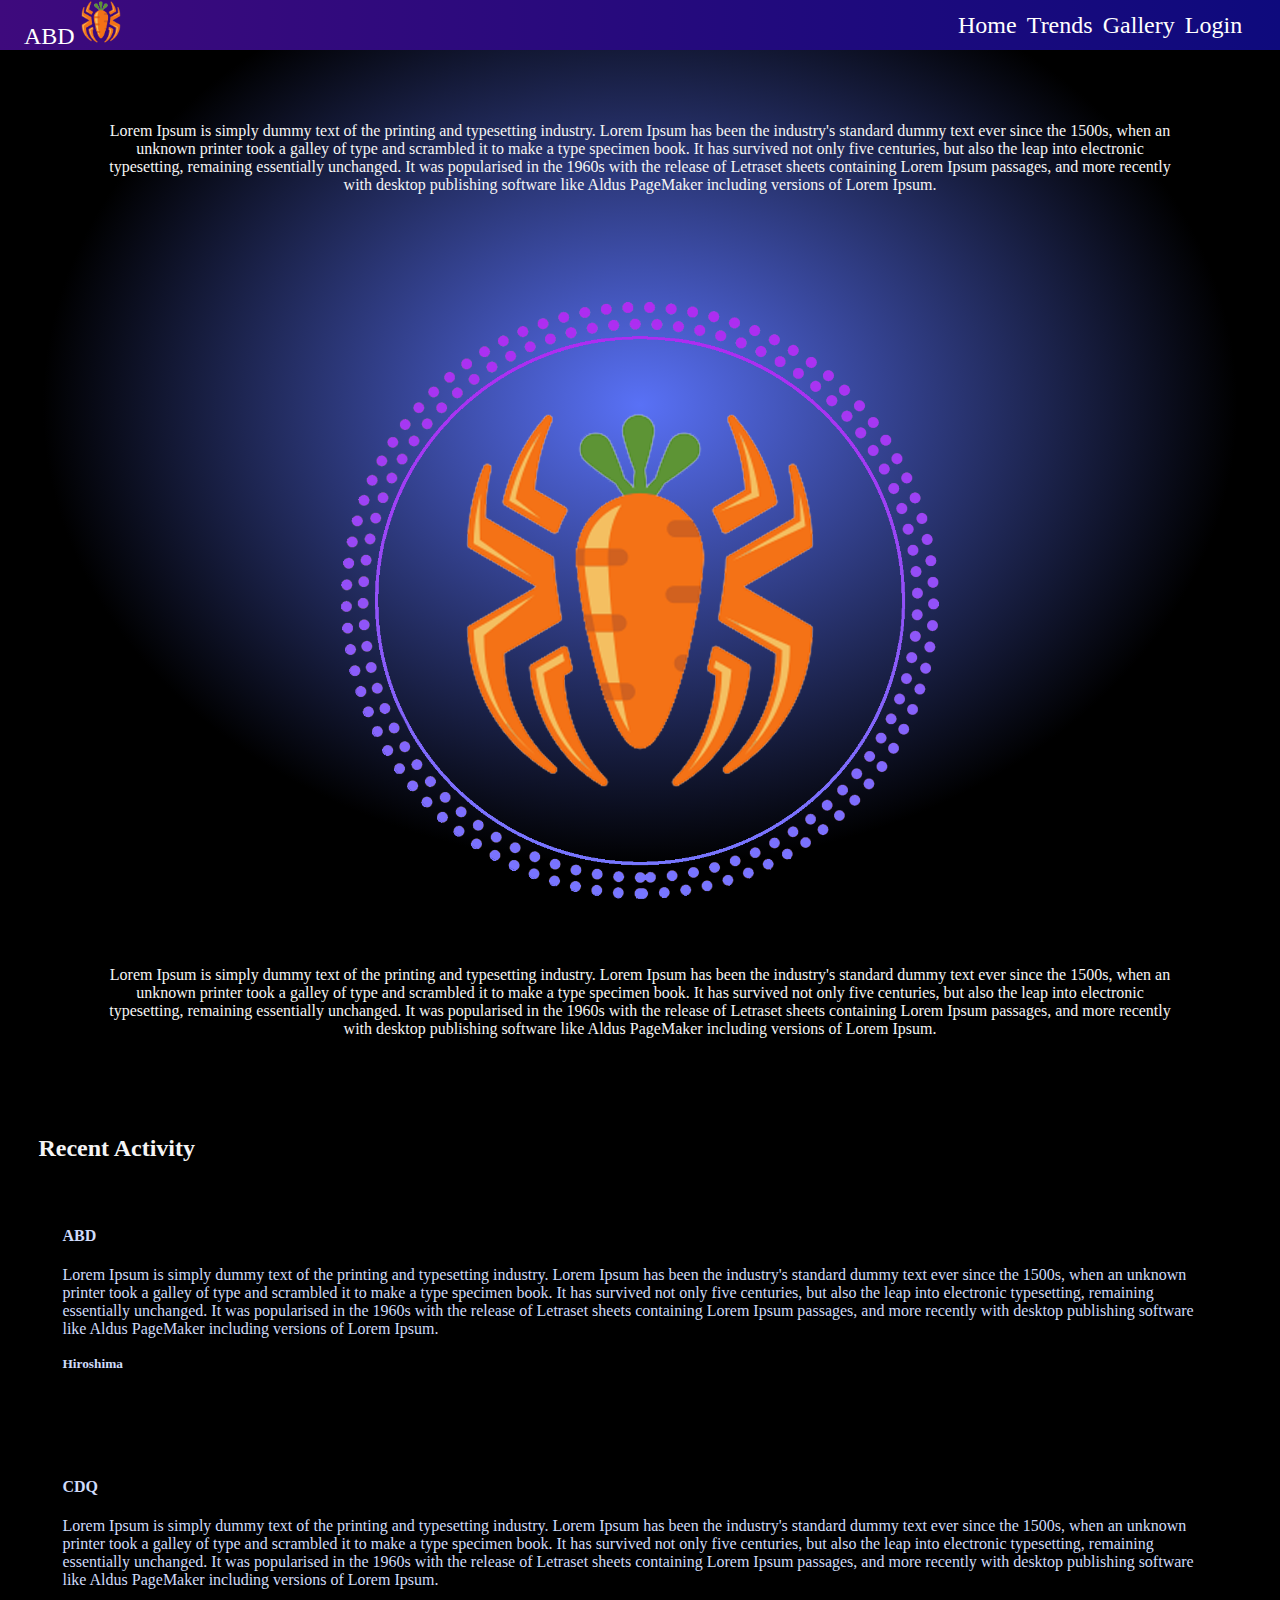
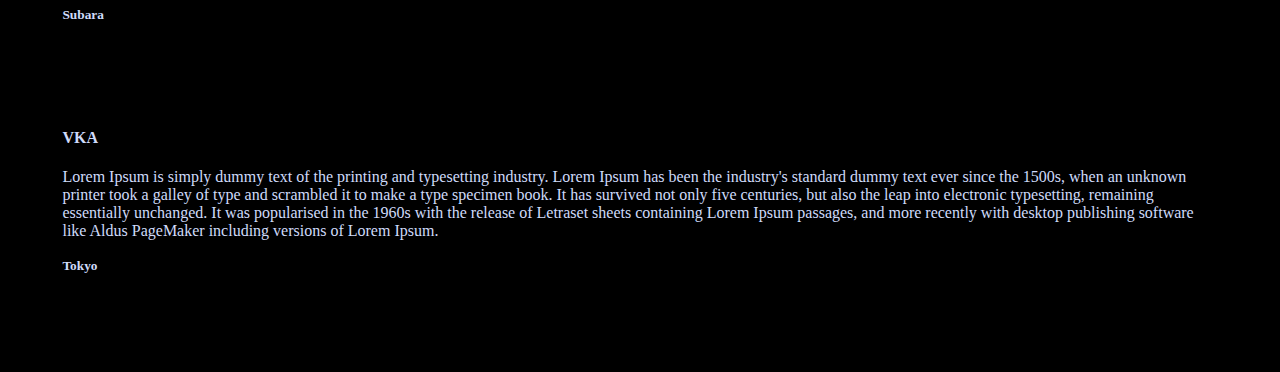
<file: index.html>
<!DOCTYPE html>
<html>
<head>
	<meta charset="utf-8">
	<meta name="viewport" content="width=device-width, initial-scale=1">
	<title>ABD</title>
</head>

<link href="https://cdn.jsdelivr.net/npm/bootstrap@5.3.0-alpha1/dist/css/bootstrap.min.css" rel="stylesheet" integrity="sha384-GLhlTQ8iRABdZLl6O3oVMWSktQOp6b7In1Zl3/Jr59b6EGGoI1aFkw7cmDA6j6gD" crossorigin="anonymous">

<script src="https://cdn.jsdelivr.net/npm/bootstrap@5.3.0/dist/js/bootstrap.bundle.min.js" integrity="sha384-geWF76RCwLtnZ8qwWowPQNguL3RmwHVBC9FhGdlKrxdiJJigb/j/68SIy3Te4Bkz" crossorigin="anonymous"></script>

<link rel="stylesheet" href="static/nav.css">
<link rel="stylesheet" href="static/crd.css">

<script src="static/navbar.js"></script>

<style>
	.c{
		padding: 4rem;
	}
	body{
		margin: auto;
		width: auto;
		overflow-x: hidden;
		color: whitesmoke;
		background-color: black;
		background-image: radial-gradient(farthest-corner at 50% 45% ,rgba(89,113,246,1) 0%, rgba(0,0,0,1) 66%) ;
		background-repeat: no-repeat;

	}
	main{
		margin: auto;
		padding: 3%;
		padding-top: 1%;
	}
	.content{
		padding: 3.%;
	}
	.col{
		padding: 2%;
	}
	.sum{
		padding: 3%;
	}
	.im1{
		padding-top: 6%;
	}
</style>
<body>
	<main>
		<div class="content row row-cols-1 row-cols-md-3 g-4 sum">
			<div class="col" align="center">
				Lorem Ipsum is simply dummy text of the printing and typesetting industry. Lorem Ipsum has been the industry's standard dummy text ever since the 1500s, when an unknown printer took a galley of type and scrambled it to make a type specimen book. It has survived not only five centuries, but also the leap into electronic typesetting, remaining essentially unchanged. It was popularised in the 1960s with the release of Letraset sheets containing Lorem Ipsum passages, and more recently with desktop publishing software like Aldus PageMaker including versions of Lorem Ipsum.
			</div>

			<br>

			<div class="col im1" align="center">
				<img src="static/img/abtframe.png" width="55%">
			</div>

			<br>

			<div class="col" align="center">
				Lorem Ipsum is simply dummy text of the printing and typesetting industry. Lorem Ipsum has been the industry's standard dummy text ever since the 1500s, when an unknown printer took a galley of type and scrambled it to make a type specimen book. It has survived not only five centuries, but also the leap into electronic typesetting, remaining essentially unchanged. It was popularised in the 1960s with the release of Letraset sheets containing Lorem Ipsum passages, and more recently with desktop publishing software like Aldus PageMaker including versions of Lorem Ipsum.
			</div>
		</div>

		<br>

		<h2>Recent Activity</h2>
		<div class="content row row-cols-1 row-cols-md-3 g-4">
			<script src="static/card.js" ></script>
		</div>
	</main>

</body>
</html>
</file>
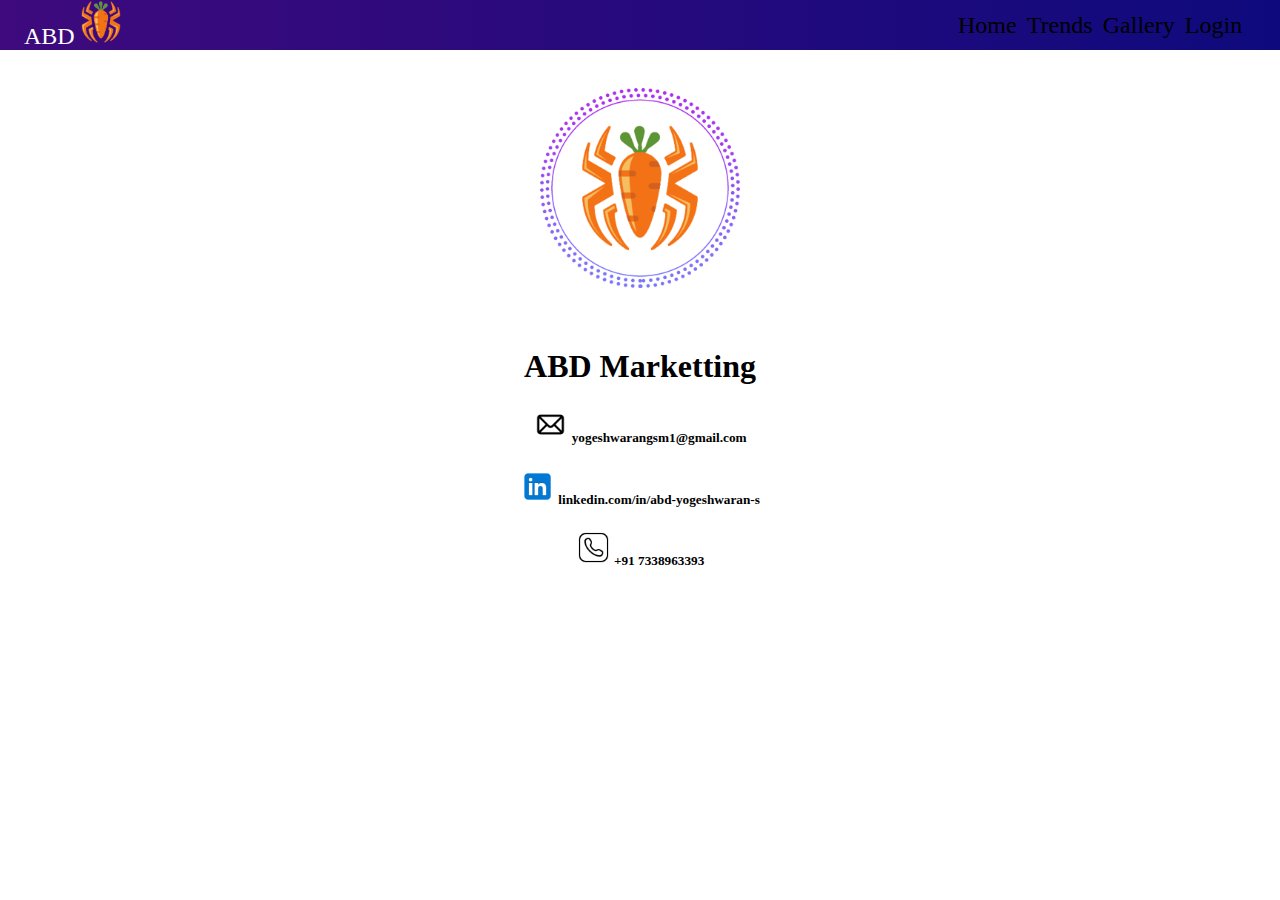
<file: about.html>
<!DOCTYPE html>
<html>
	<head>
		<meta charset="utf-8">
		<meta name="viewport" content="width=device-width, initial-scale=1.0">
		<title>About</title>
	</head>

	<link href="https://cdn.jsdelivr.net/npm/bootstrap@5.3.0-alpha1/dist/css/bootstrap.min.css" rel="stylesheet" integrity="sha384-GLhlTQ8iRABdZLl6O3oVMWSktQOp6b7In1Zl3/Jr59b6EGGoI1aFkw7cmDA6j6gD" crossorigin="anonymous">
    
    <script src="https://cdn.jsdelivr.net/npm/bootstrap@5.3.0-alpha1/dist/js/bootstrap.bundle.min.js" integrity="sha384-w76AqPfDkMBDXo30jS1Sgez6pr3x5MlQ1ZAGC+nuZB+EYdgRZgiwxhTBTkF7CXvN" crossorigin="anonymous"></script>

    <link rel="stylesheet" href="static/nav.css">

    <script src="static/navbar.js"></script>

    <style type="text/css">
    	.bdy{
            display: flex;
            justify-content: center;
            padding: 3%;
            width: auto;
        }
        .bdy img{
        	width: 200px;
        	height: 200px;
        }
        body{
        	text-align: center;
        }
        body a{
        	text-decoration: none;
        	color: black;
        }


    </style>

	<body>
		<main>
			<div class="bdy">
				<img src="static/img/abtframe.png">
			</div>
			<div>
				<h1>ABD Marketting</h1>
				<h5>
					<a href="mailto:yogeshwarangsm1@gmail.com">
						<img src="static/img/email.png" width="35px">
						yogeshwarangsm1@gmail.com
					</a>
				</h5>
				<h5>
					<a href="https://www.linkedin.com/in/abd-yogeshwaran-s">
						<img src="static/img/linked-in.png" width="35px">
						linkedin.com/in/abd-yogeshwaran-s
					</a>
				</h5>
				<h5>
					<a href="callto:7338963393">
						<img src="static/img/phone.png" width="35px">
						+91 7338963393
					</a>
				</h5>
					
				</div>
		</main>
	</body>

</html>
</file>
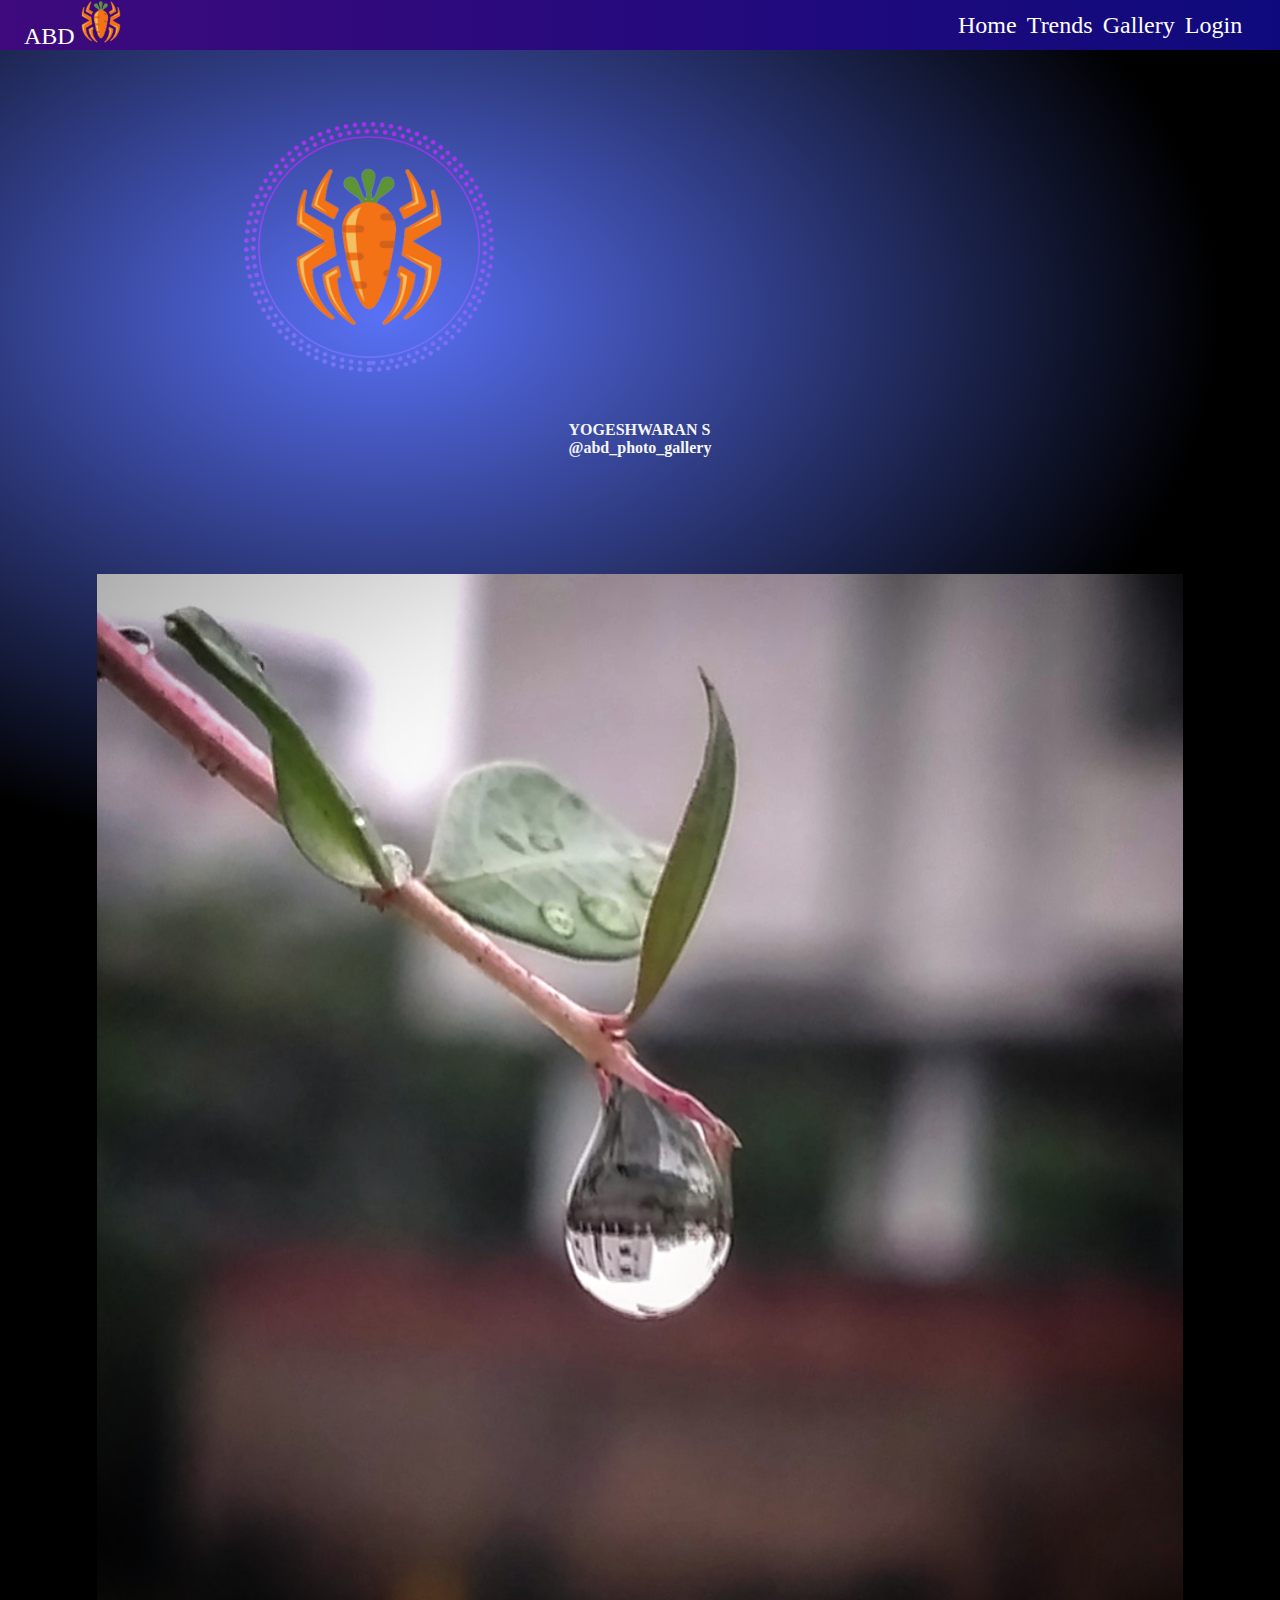
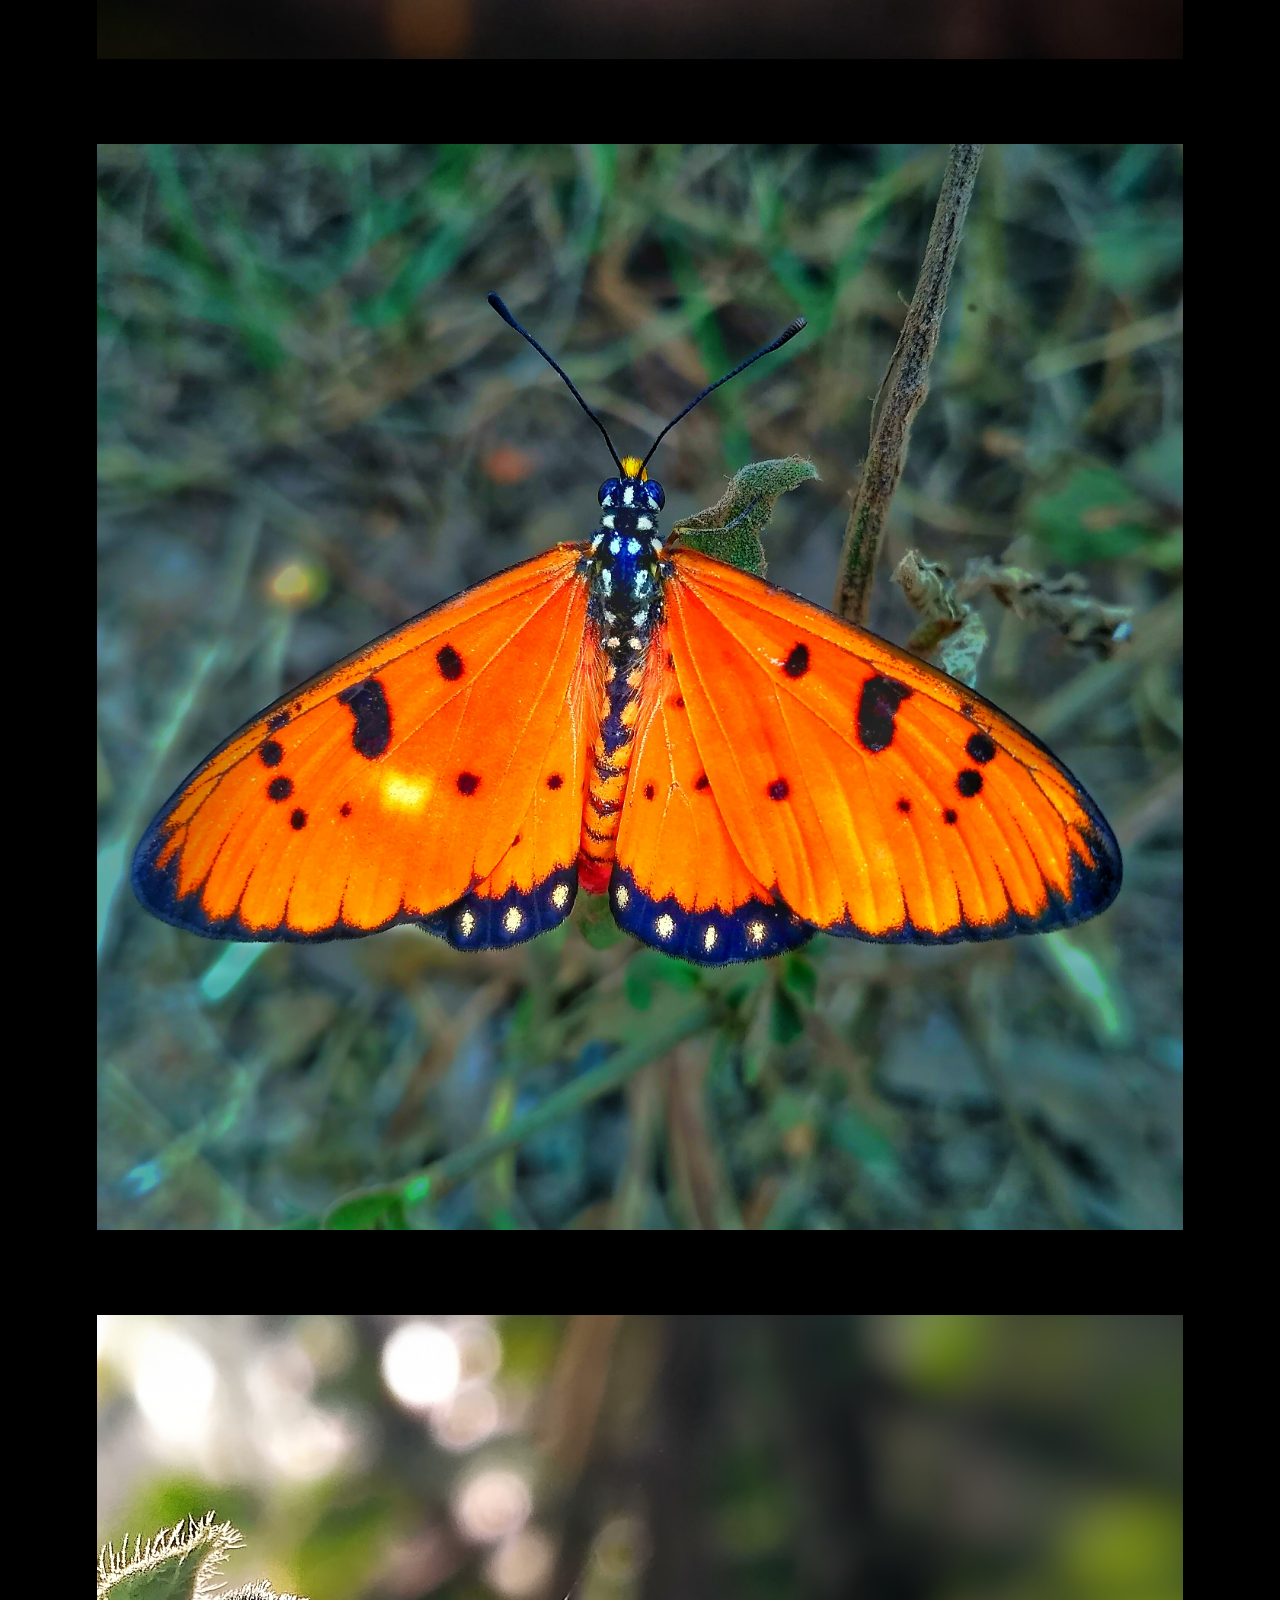
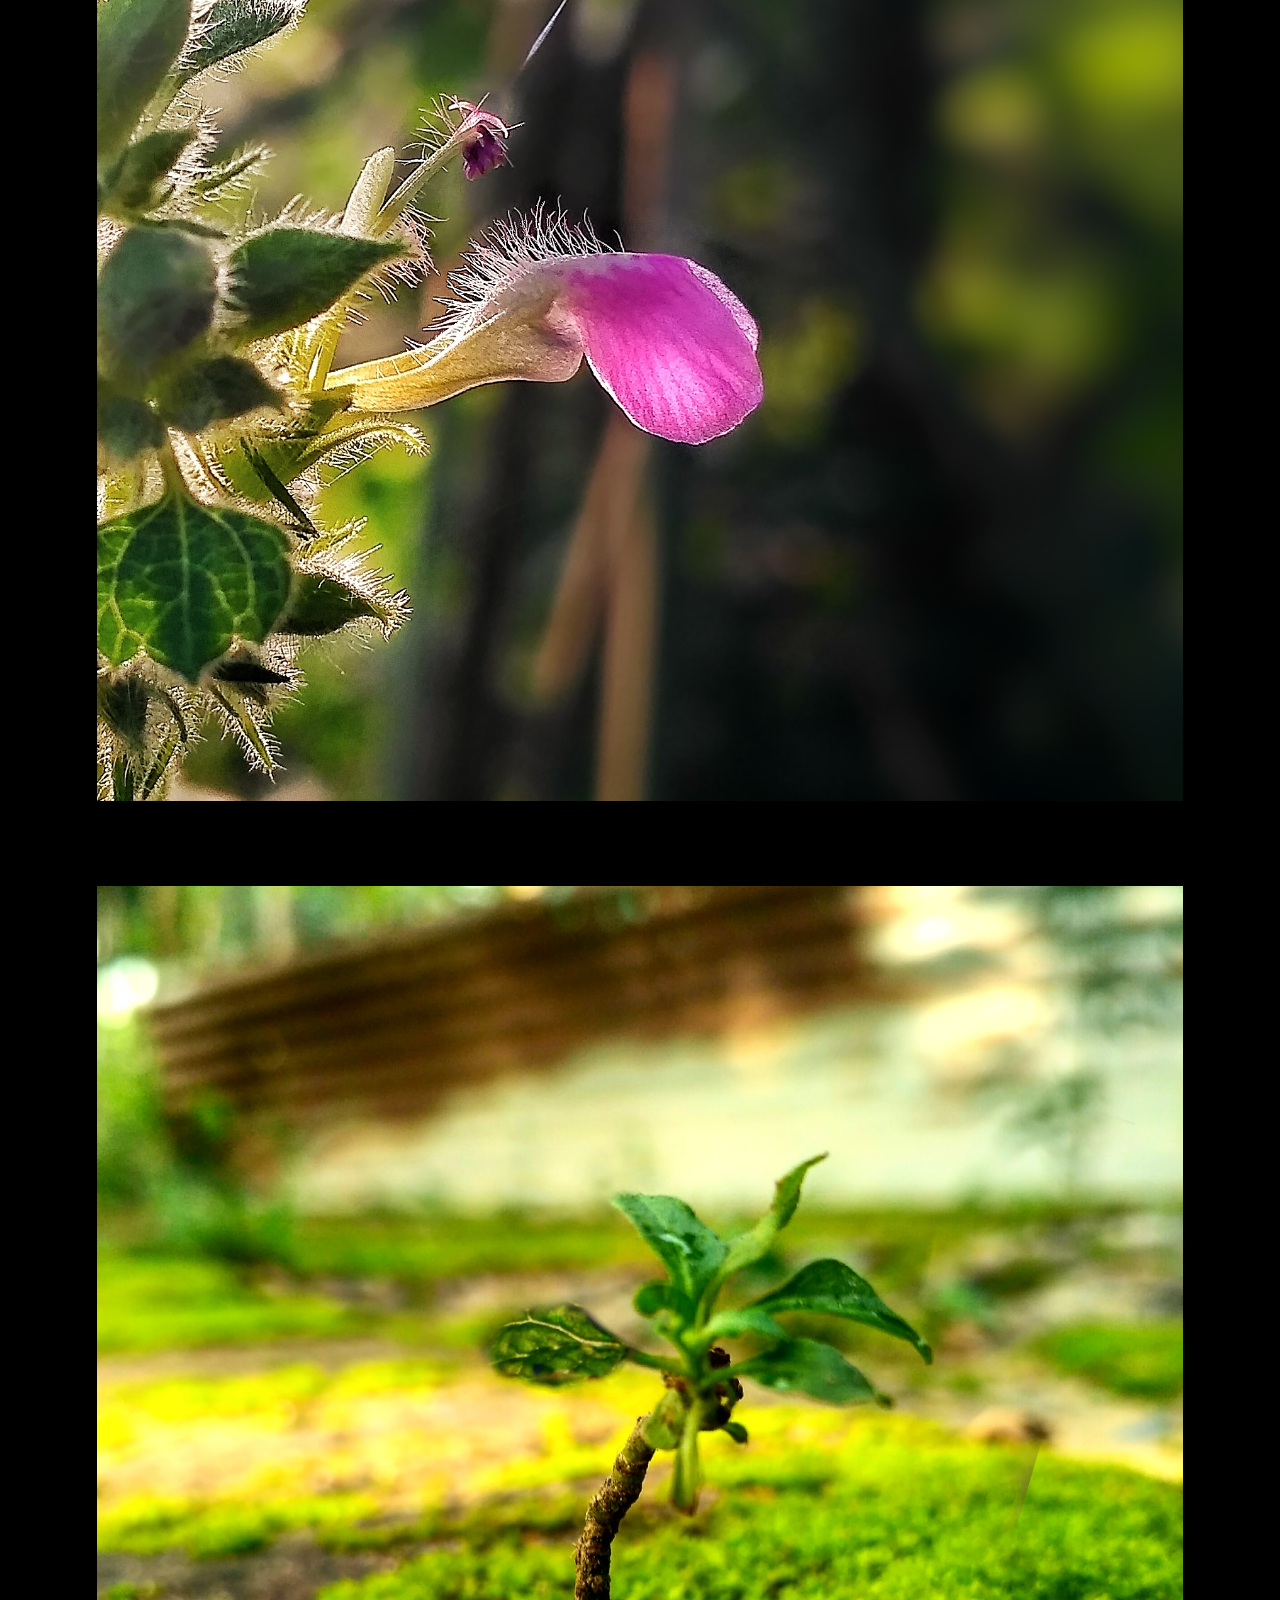
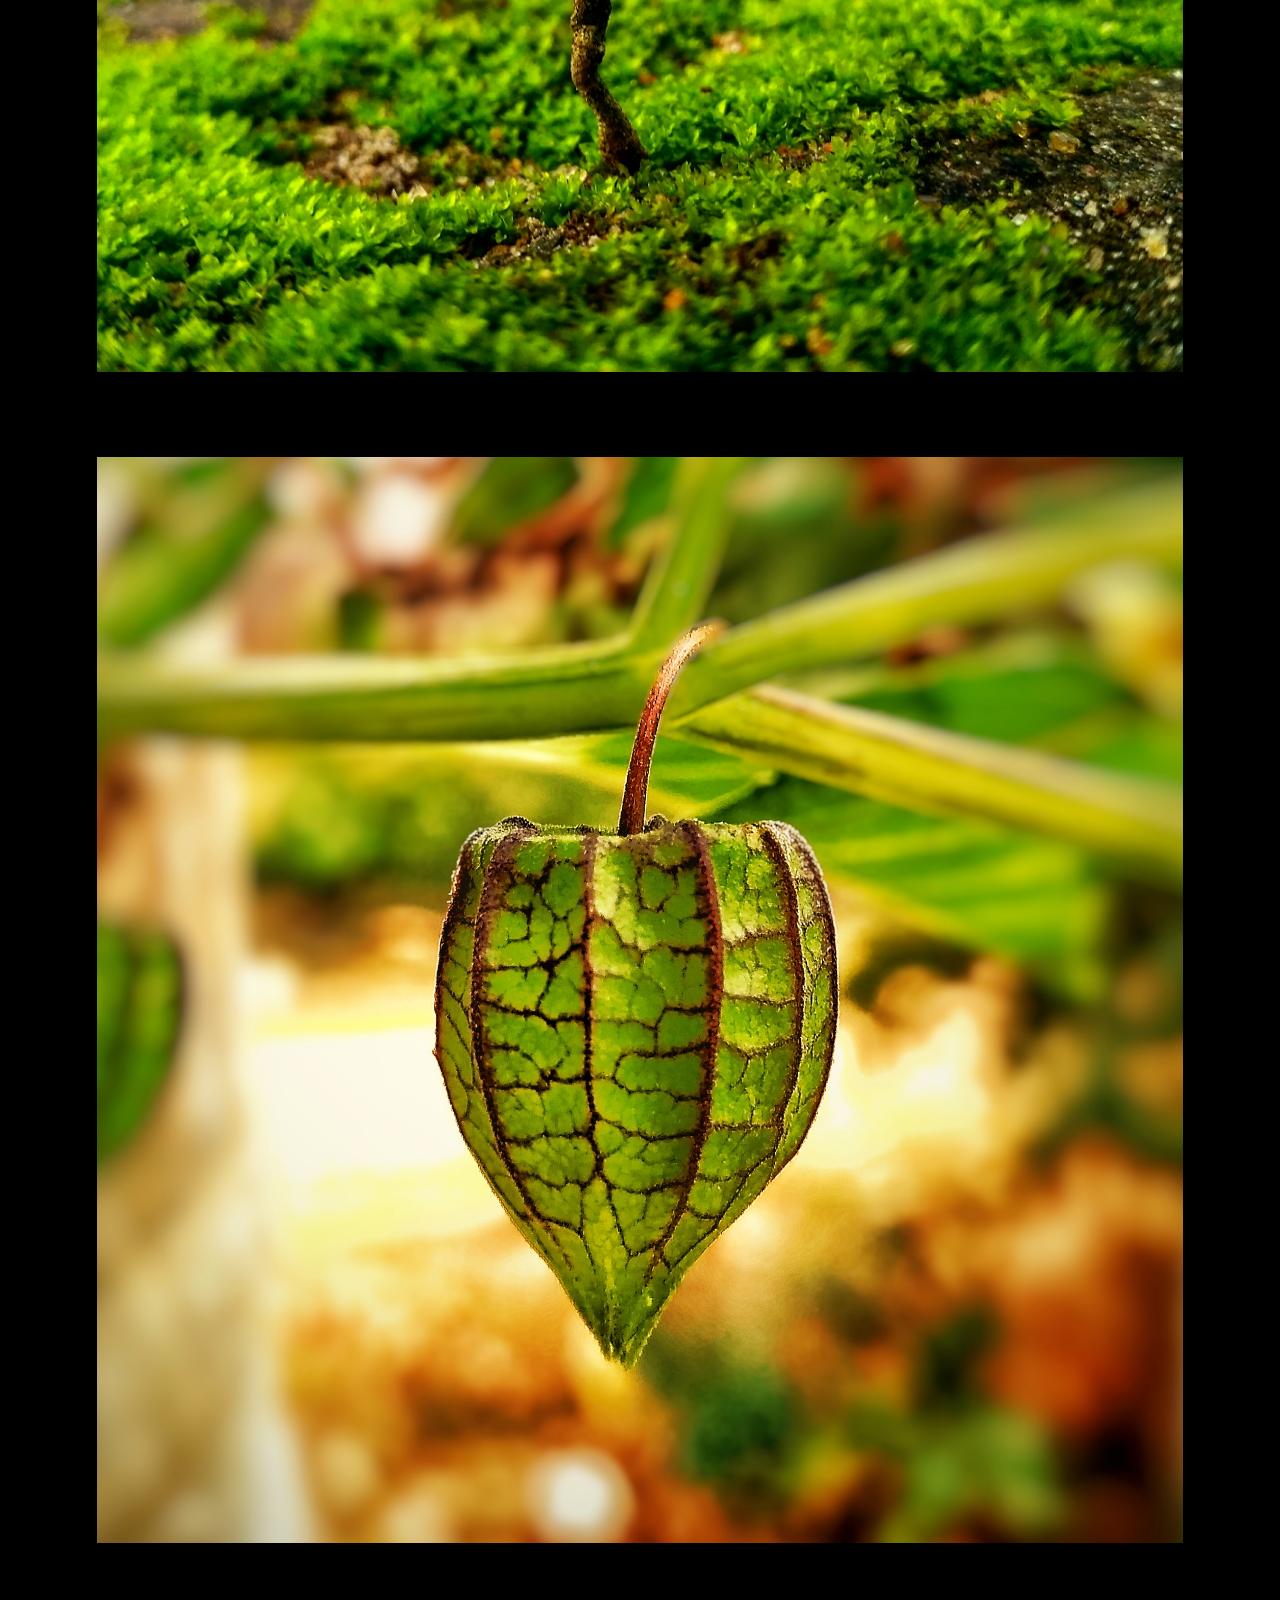
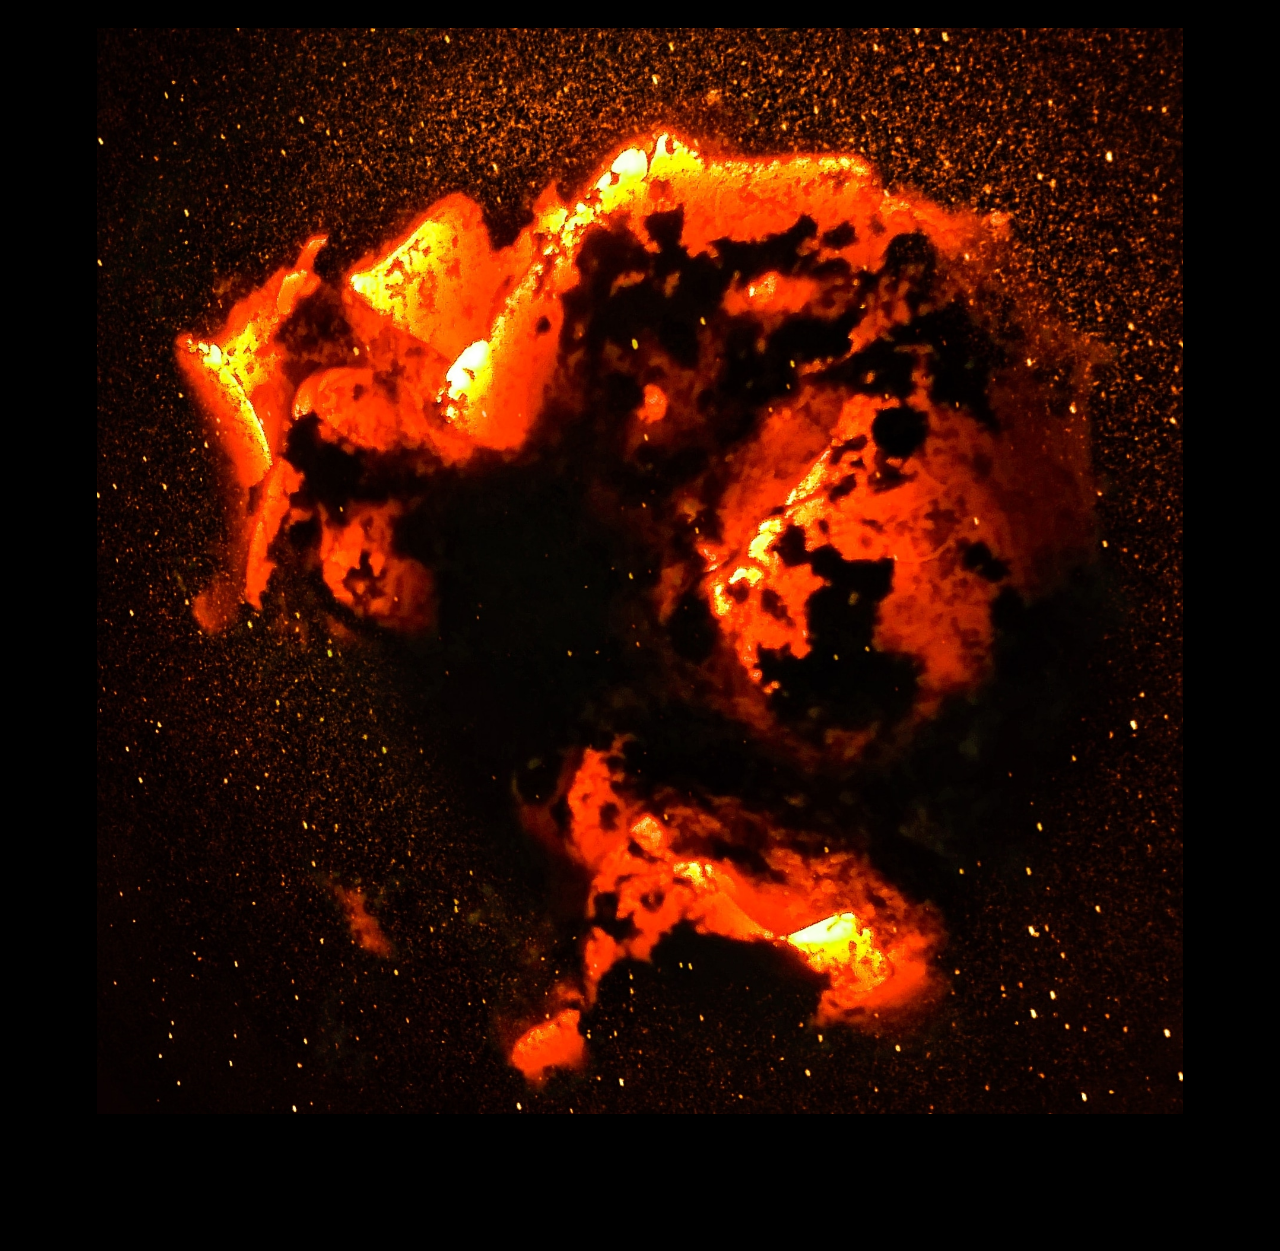
<file: gallery.html>
<!DOCTYPE html>
<html>
<head>
	<meta charset="utf-8">
	<meta name="viewport" content="width=device-width, initial-scale=1">
	<title>ABD-Trends</title>
</head>

<link href="https://cdn.jsdelivr.net/npm/bootstrap@5.3.0-alpha1/dist/css/bootstrap.min.css" rel="stylesheet" integrity="sha384-GLhlTQ8iRABdZLl6O3oVMWSktQOp6b7In1Zl3/Jr59b6EGGoI1aFkw7cmDA6j6gD" crossorigin="anonymous">

<script src="https://cdn.jsdelivr.net/npm/bootstrap@5.3.0/dist/js/bootstrap.bundle.min.js" integrity="sha384-geWF76RCwLtnZ8qwWowPQNguL3RmwHVBC9FhGdlKrxdiJJigb/j/68SIy3Te4Bkz" crossorigin="anonymous"></script>

<link rel="stylesheet" href="static/nav.css">
<link rel="stylesheet" href="static/crd.css">

<script src="static/navbar.js"></script>

<style>
	body{
		color: whitesmoke;
		margin: auto;
		width: auto;
		overflow-x: hidden;
		background-color: black;
		background-image: radial-gradient(farthest-corner at 30% 35% ,rgba(89,113,246,1) 0%, rgba(0,0,0,1) 66%) ;
		background-repeat: no-repeat;
	}
	main{
		margin: auto;
		padding: 3%;
		padding-top: 1%;
	}
	.content{
		padding: 3%;
	}
	.col{
		padding: 2%;
		margin: auto;
	}
	.imp{
		padding-left: 15%;
	}
	.info{
		padding: 3%;
	}
	.detail{
		margin: auto;
		display: flex;
		flex-direction: column;
		align-items: center;
	}
</style>

<body>
	<main>
	<div class="info row">
		<div class="imp col">
			<img src="static/img/abtframe.png" width="250px">
		</div>
		<div class="detail col">
			<b>
			<div> YOGESHWARAN S </div>
			<div> @abd_photo_gallery </div>
			</b>
		</div>
	</div>

	
		<div class="content row row-cols-1 row-cols-md-3 g-4">
			<script src="static/trend.js" ></script>
		</div>
	</main>
	
</body>

</html>
</file>
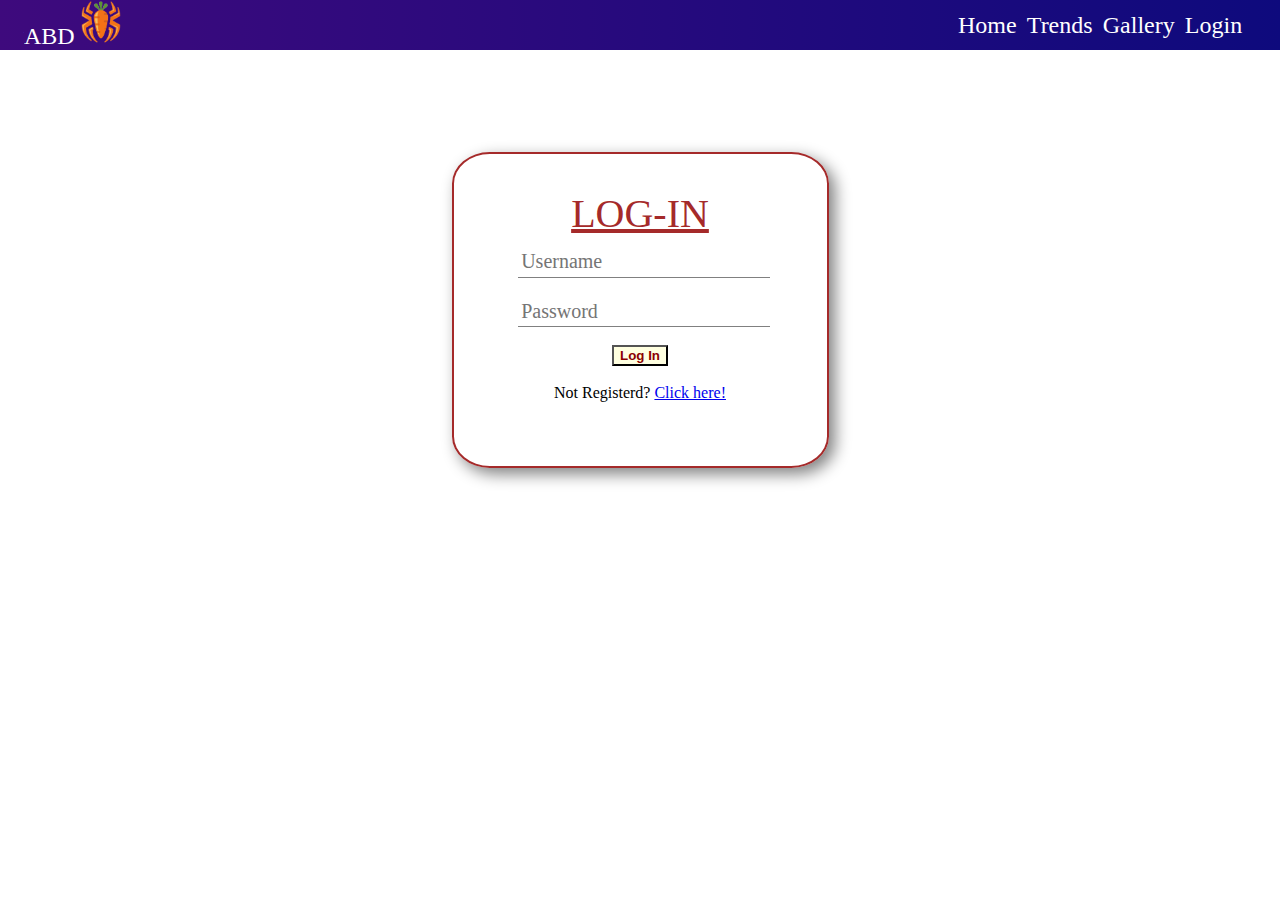
<file: login.html>
<!DOCTYPE html>
<html>
	<head>
		<meta charset="utf-8">
		<meta name="viewport" content="width=device-width, initial-scale=1">
		<title>ABD</title>
	</head>

	<link href="https://cdn.jsdelivr.net/npm/bootstrap@5.3.0-alpha1/dist/css/bootstrap.min.css" rel="stylesheet" integrity="sha384-GLhlTQ8iRABdZLl6O3oVMWSktQOp6b7In1Zl3/Jr59b6EGGoI1aFkw7cmDA6j6gD" crossorigin="anonymous">
    
    <script src="https://cdn.jsdelivr.net/npm/bootstrap@5.3.0-alpha1/dist/js/bootstrap.bundle.min.js" integrity="sha384-w76AqPfDkMBDXo30jS1Sgez6pr3x5MlQ1ZAGC+nuZB+EYdgRZgiwxhTBTkF7CXvN" crossorigin="anonymous"></script>

    <link rel="stylesheet" href="static/nav.css">
    <link rel="stylesheet" href="static/login.css">

    <script src="static/navbar.js"></script>



	<body>
        <main>
            <div class="bdy">
                <div class="h">
                    <span class="main_head"> <u> Log-In </u>  </span>
                </div>
                <div>
                    <div>
                        <input type="text" name="Username" placeholder="Username" required>
                    </div>
                    <br>
                    <div>
                        <input type="password" name="pwsd" placeholder="Password" required>
                    </div>
                    <br>
                    <div>
                        <button class="btn btn-warning" type="submit">  Log In </button>
                    </div>
                    <br>
                    <div>
                        Not Registerd? <a href="signup.html"> Click here!</a>
                    </div>
                </div>
            </div>
        </main>
    </body>
</html>
</file>
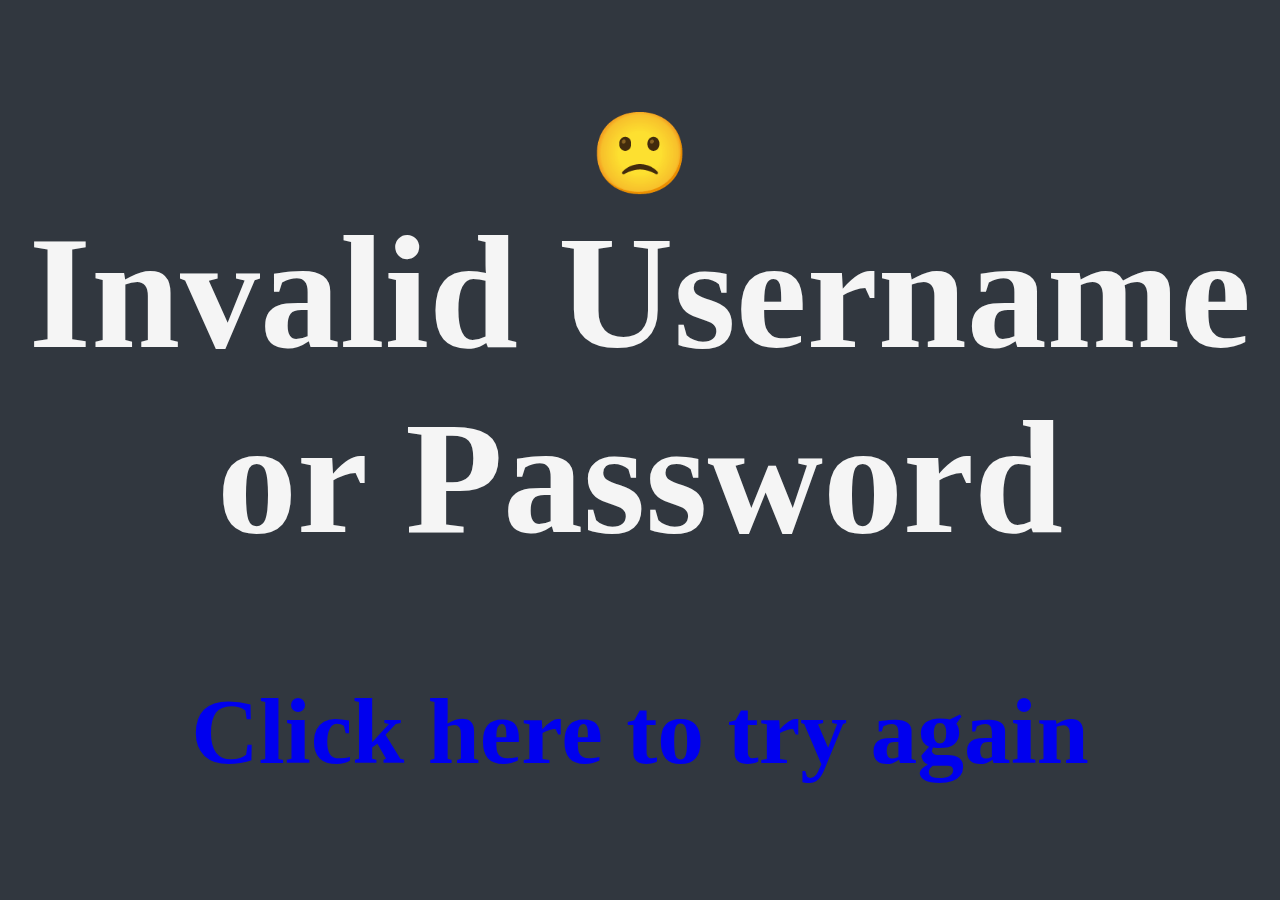
<file: loginfailed.html>
<!DOCTYPE html>
<html>
<head>
	<meta charset="utf-8">
	<meta name="viewport" content="width=device-width, initial-scale=1">
	<title>INVALID</title>
</head>

<link href="https://cdn.jsdelivr.net/npm/bootstrap@5.2.3/dist/css/bootstrap.min.css" rel="stylesheet" integrity="sha384-rbsA2VBKQhggwzxH7pPCaAqO46MgnOM80zW1RWuH61DGLwZJEdK2Kadq2F9CUG65" crossorigin="anonymous">
<script src="https://cdn.jsdelivr.net/npm/bootstrap@5.2.3/dist/js/bootstrap.bundle.min.js" integrity="sha384-kenU1KFdBIe4zVF0s0G1M5b4hcpxyD9F7jL+jjXkk+Q2h455rYXK/7HAuoJl+0I4" crossorigin="anonymous"></script>

<style>
	body{
		background-color: #31373f;
		color: whitesmoke;
	}
	a{
		text-decoration: none;
	}
	div{
		font-size: 5rem;
		text-align: center;
	}
</style>


<body>
<div class="container position-absolute top-50 start-50 translate-middle">
	<h1> <div>&#128577</div> Invalid Username or Password </h1>
	<a href="signin.html"> <h3> Click here to try again </h3> </a> 
</div>
</body>
</html>
</file>
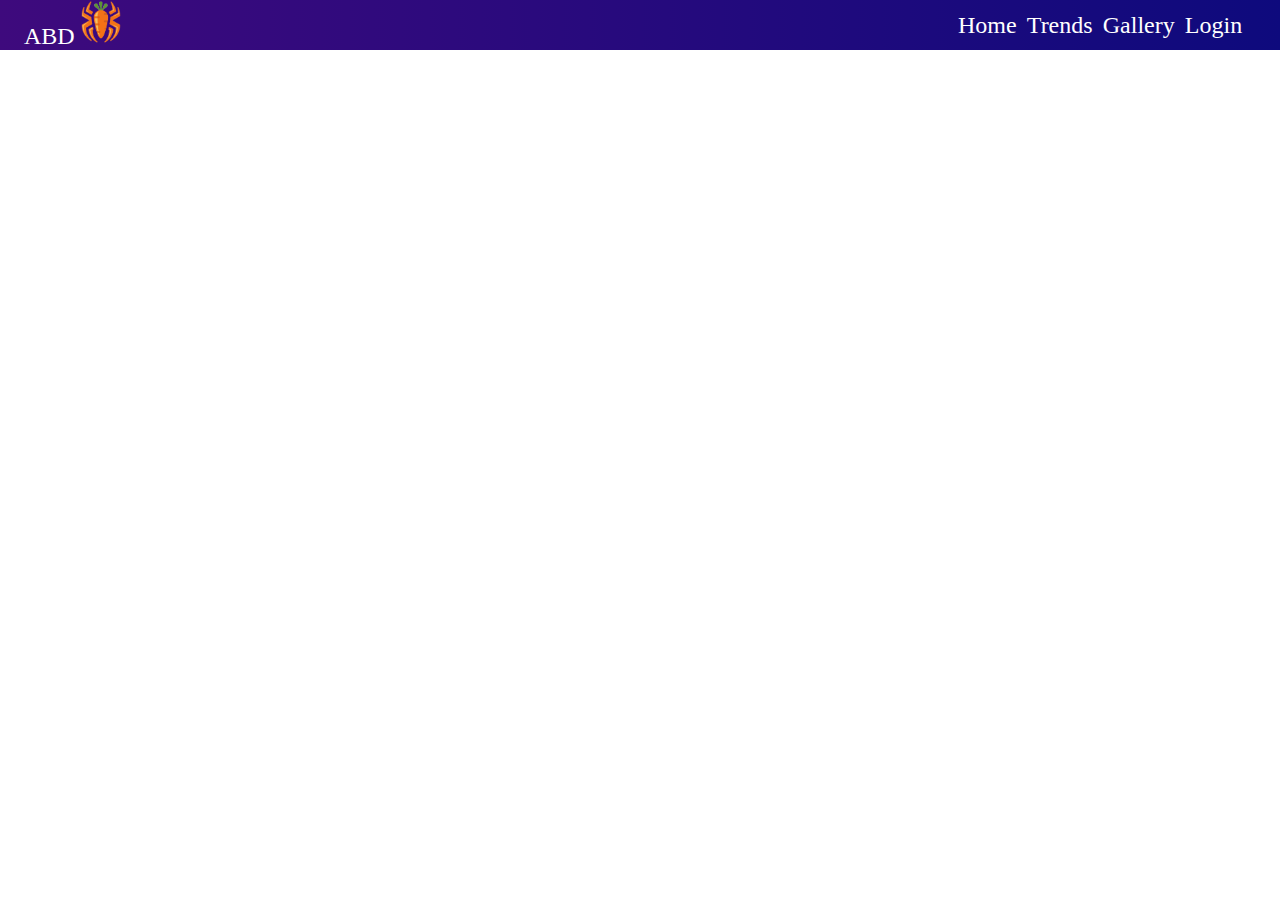
<file: p2.html>
<!DOCTYPE html>
<html>
<head>
	<meta charset="utf-8">
	<meta name="viewport", width=device-width, initial-scale=1>
	<title>p2</title>
</head>

<link href="https://cdn.jsdelivr.net/npm/bootstrap@5.3.0-alpha1/dist/css/bootstrap.min.css" rel="stylesheet" integrity="sha384-GLhlTQ8iRABdZLl6O3oVMWSktQOp6b7In1Zl3/Jr59b6EGGoI1aFkw7cmDA6j6gD" crossorigin="anonymous">

<link rel="stylesheet" href="static/nav.css">

<script src="static/navbar.js"></script>
<body>
</body>
</html>
</file>
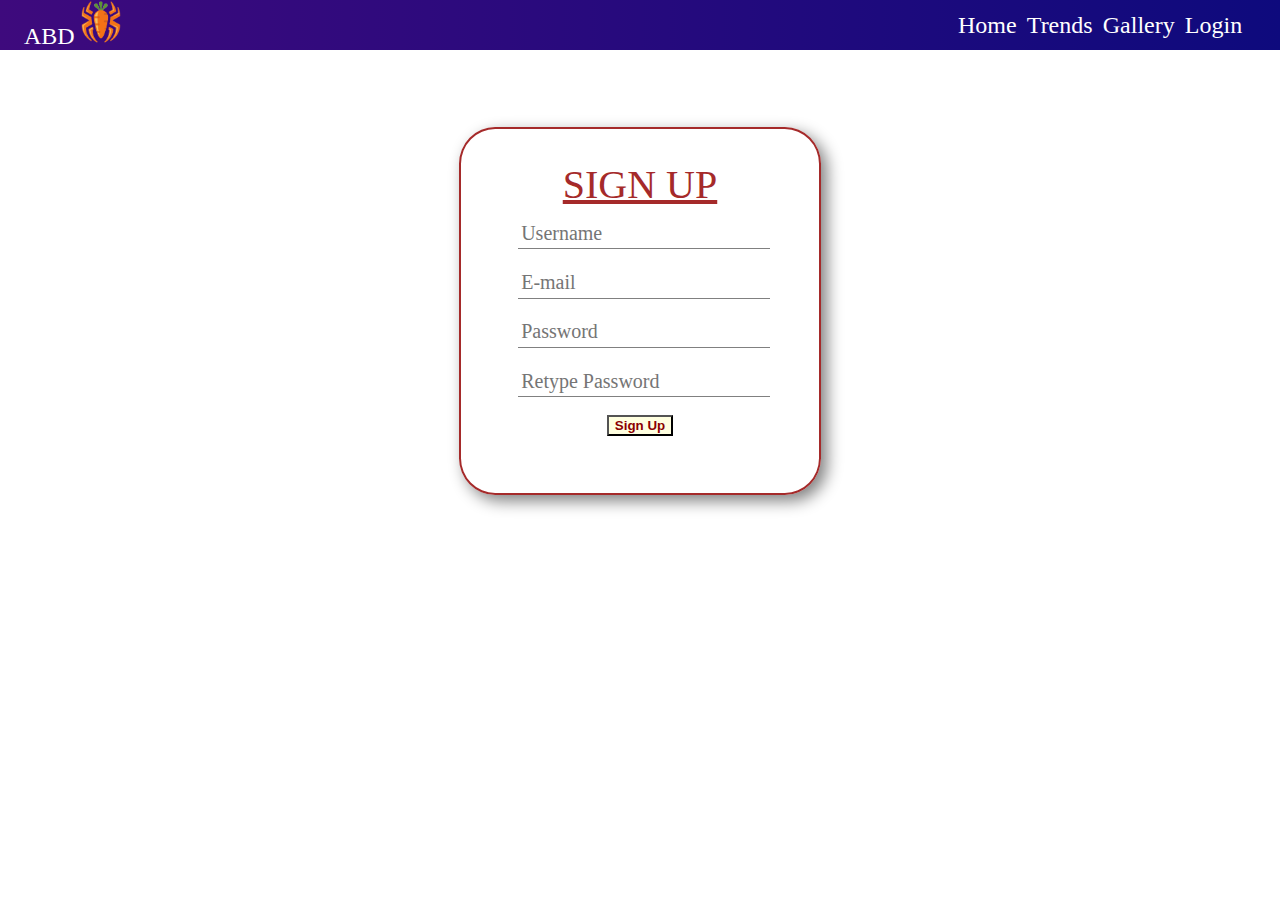
<file: signup.html>
<!DOCTYPE html>
<html>

	<head>
		<meta charset="utf-8">
		<meta name="viewport" content="width=device-width, initial-scale=1">
		<title>Sign-up</title>
	</head>

	<link href="https://cdn.jsdelivr.net/npm/bootstrap@5.3.0-alpha1/dist/css/bootstrap.min.css" rel="stylesheet" integrity="sha384-GLhlTQ8iRABdZLl6O3oVMWSktQOp6b7In1Zl3/Jr59b6EGGoI1aFkw7cmDA6j6gD" crossorigin="anonymous">
    
    <script src="https://cdn.jsdelivr.net/npm/bootstrap@5.3.0-alpha1/dist/js/bootstrap.bundle.min.js" integrity="sha384-w76AqPfDkMBDXo30jS1Sgez6pr3x5MlQ1ZAGC+nuZB+EYdgRZgiwxhTBTkF7CXvN" crossorigin="anonymous"></script>

    <link rel="stylesheet" href="static/nav.css">
    <link rel="stylesheet" href="static/signup.css">

    <script src="static/navbar.js"></script>

	<body>
		<main>
			<div class="bdy">
				<div class="h">
					<span class="main_head"> <u> Sign up </u>  </span>
				</div>
				<div>
					<div>
						<input type="text" name="Username" placeholder="Username" required>
					</div>
					<br>
					<div>
						<input type="email" name="Email" placeholder="E-mail" required>
					</div>
					<br>
					<div>
						<input type="password" name="pwsd" placeholder="Password" required>
					</div>
					<br>
					<div>
						<input type="password" name="rpwsd" placeholder="Retype Password" required>
					</div>
					<br>
					<div>
						<button class="btn btn-warning" type="submit"> Sign Up </button>
					</div>
				</div>
			</div>
		</main>
	</body>
</html>
</file>
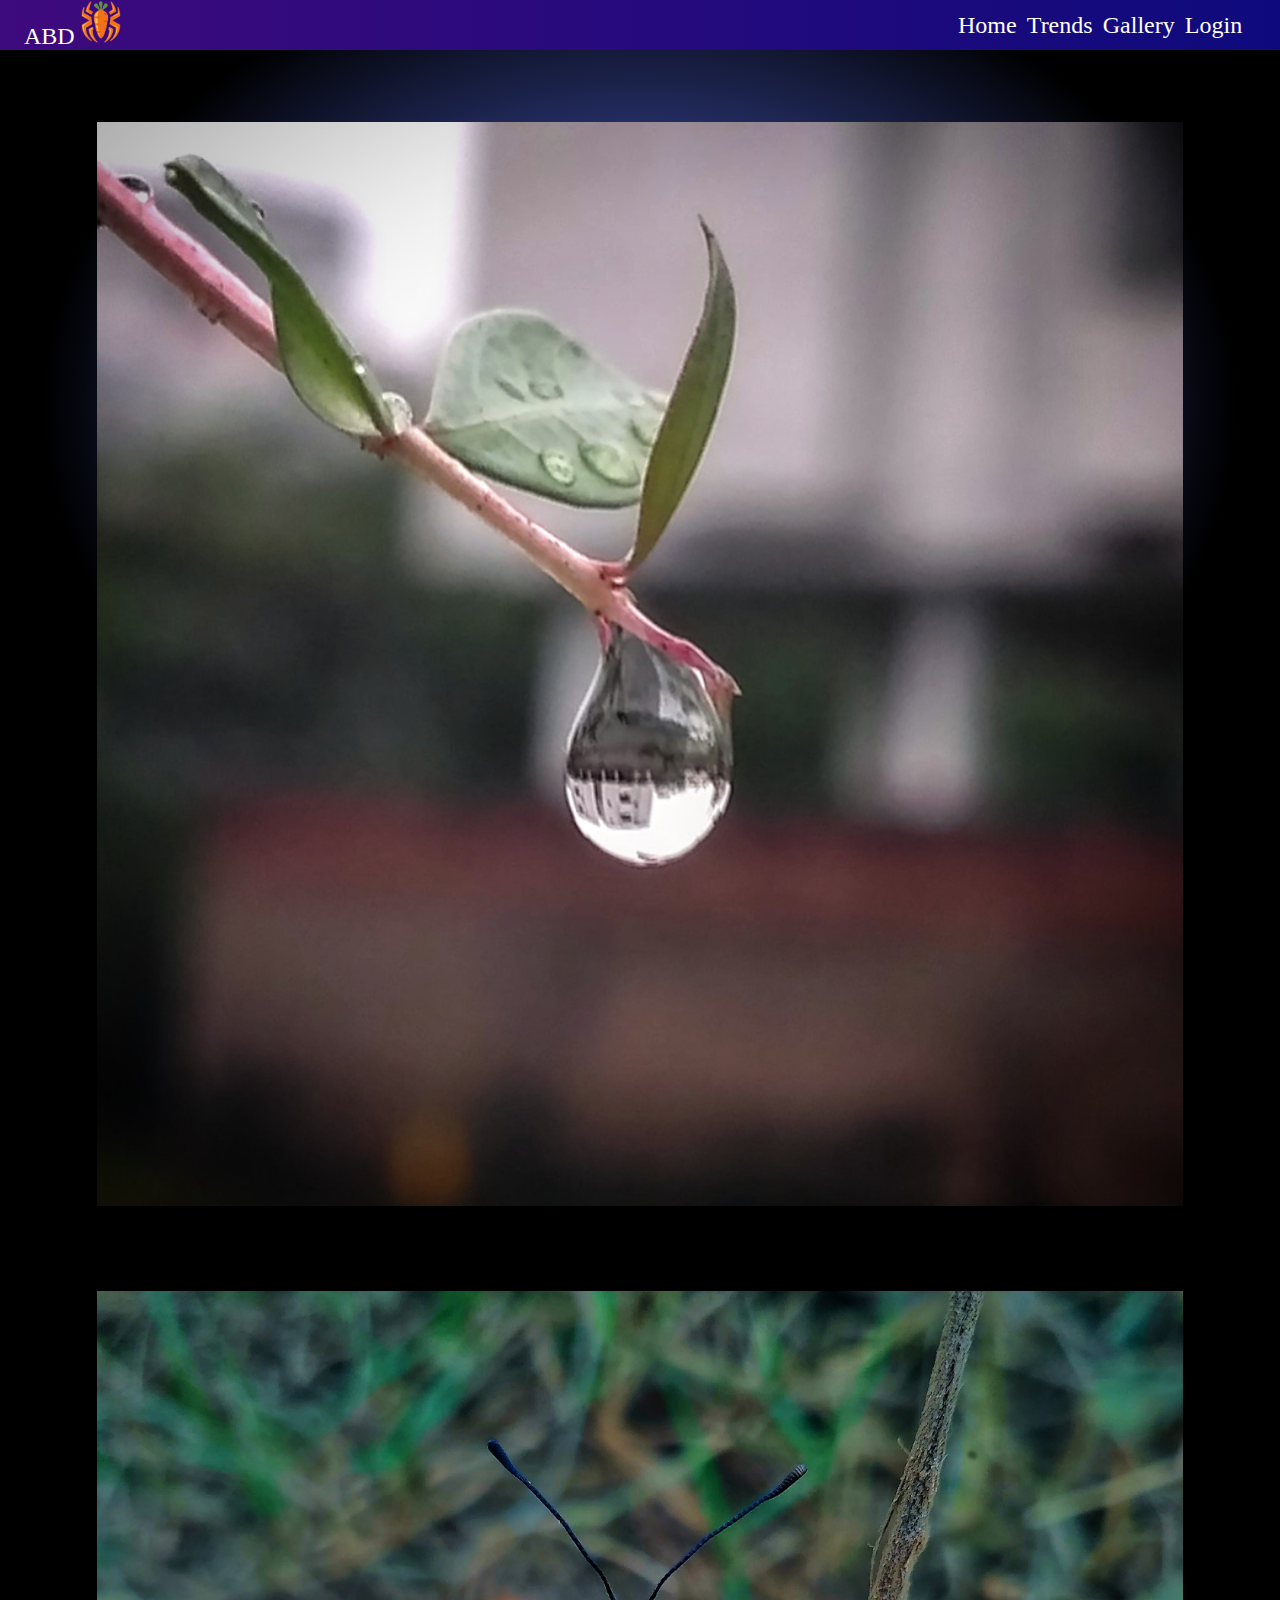
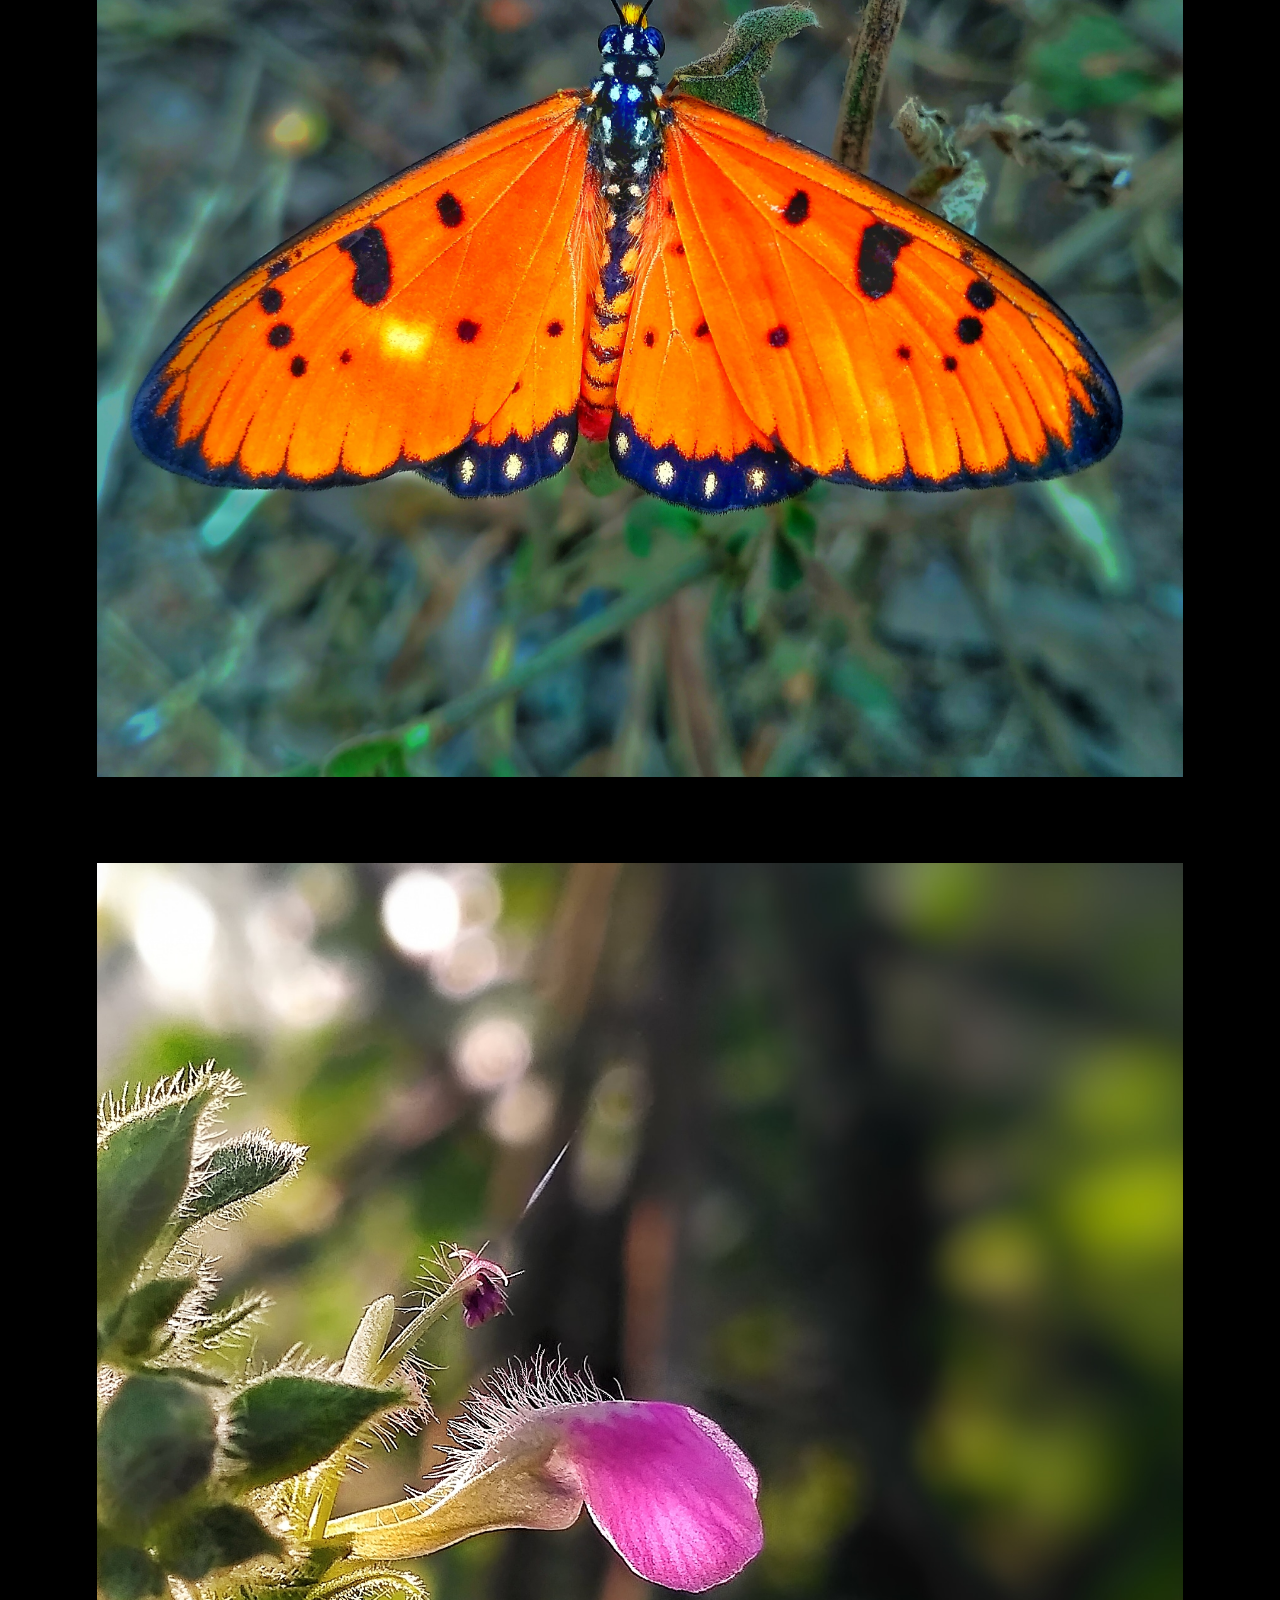
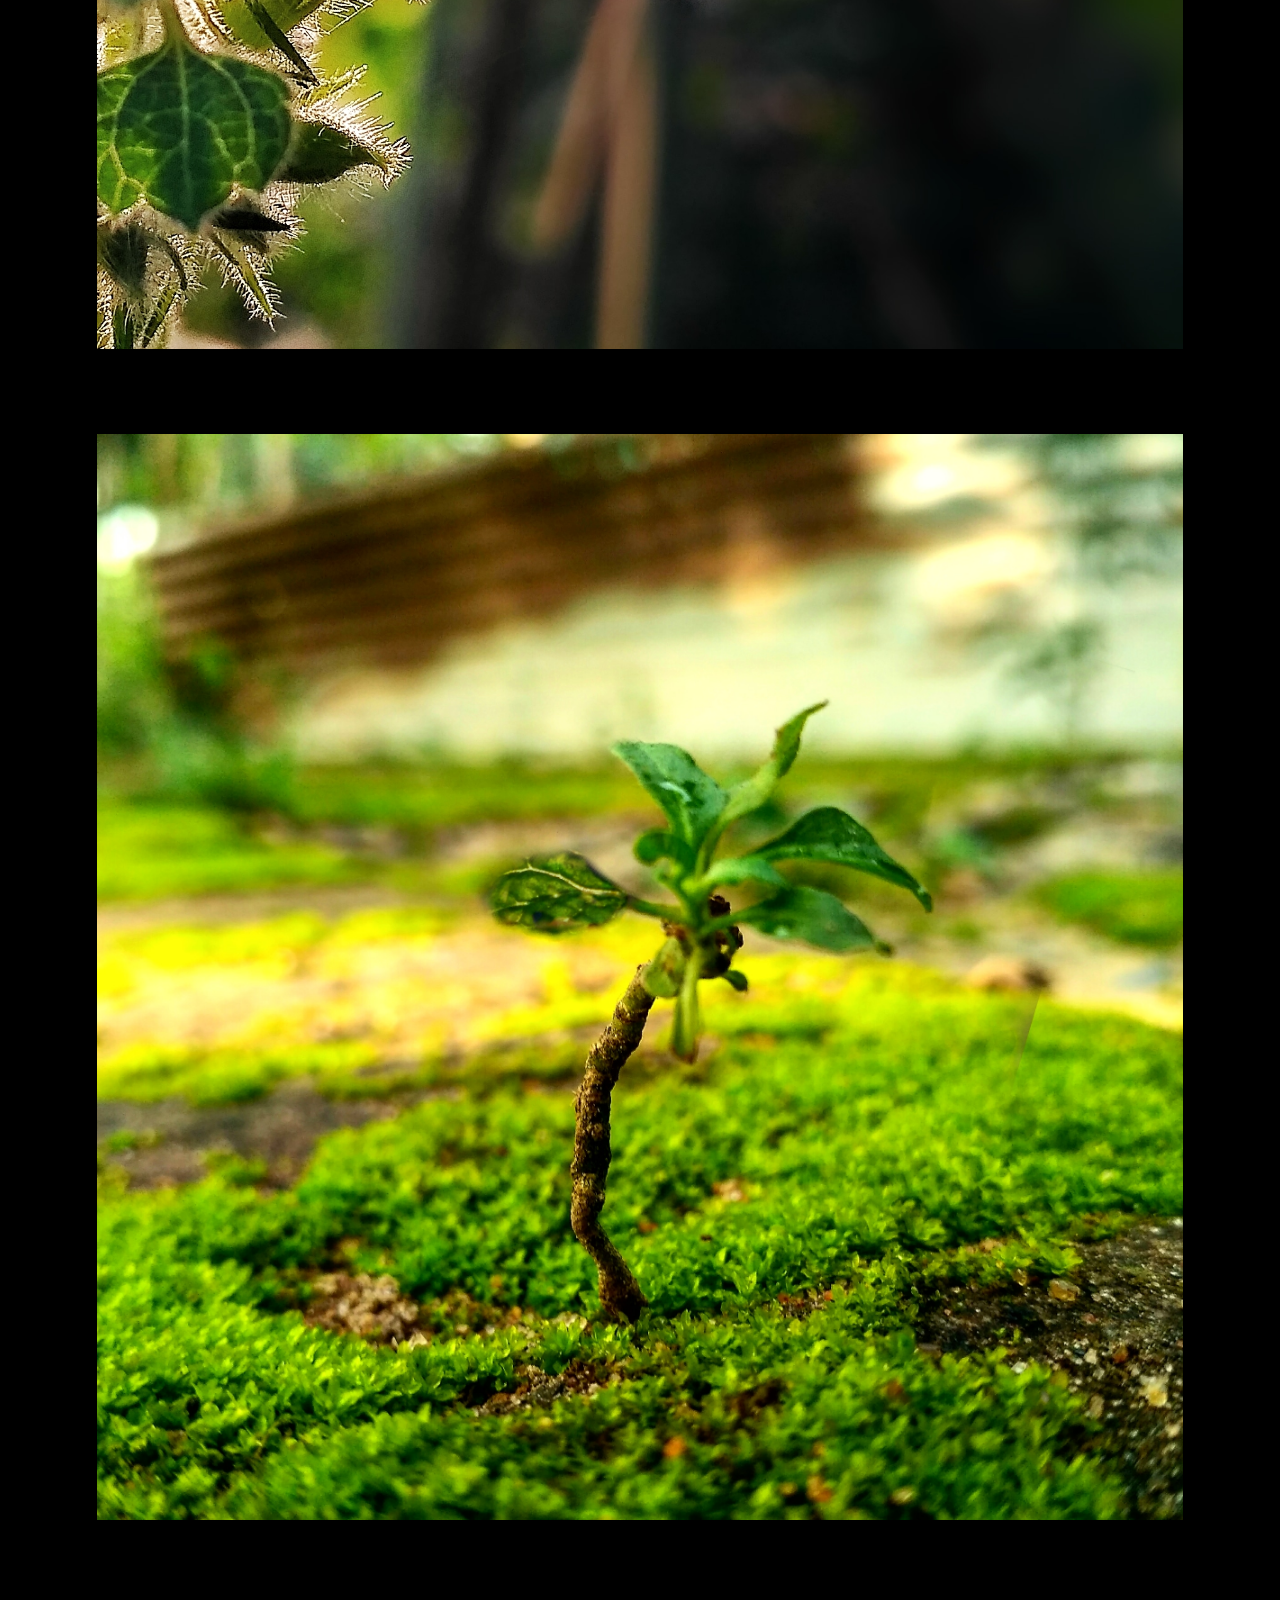
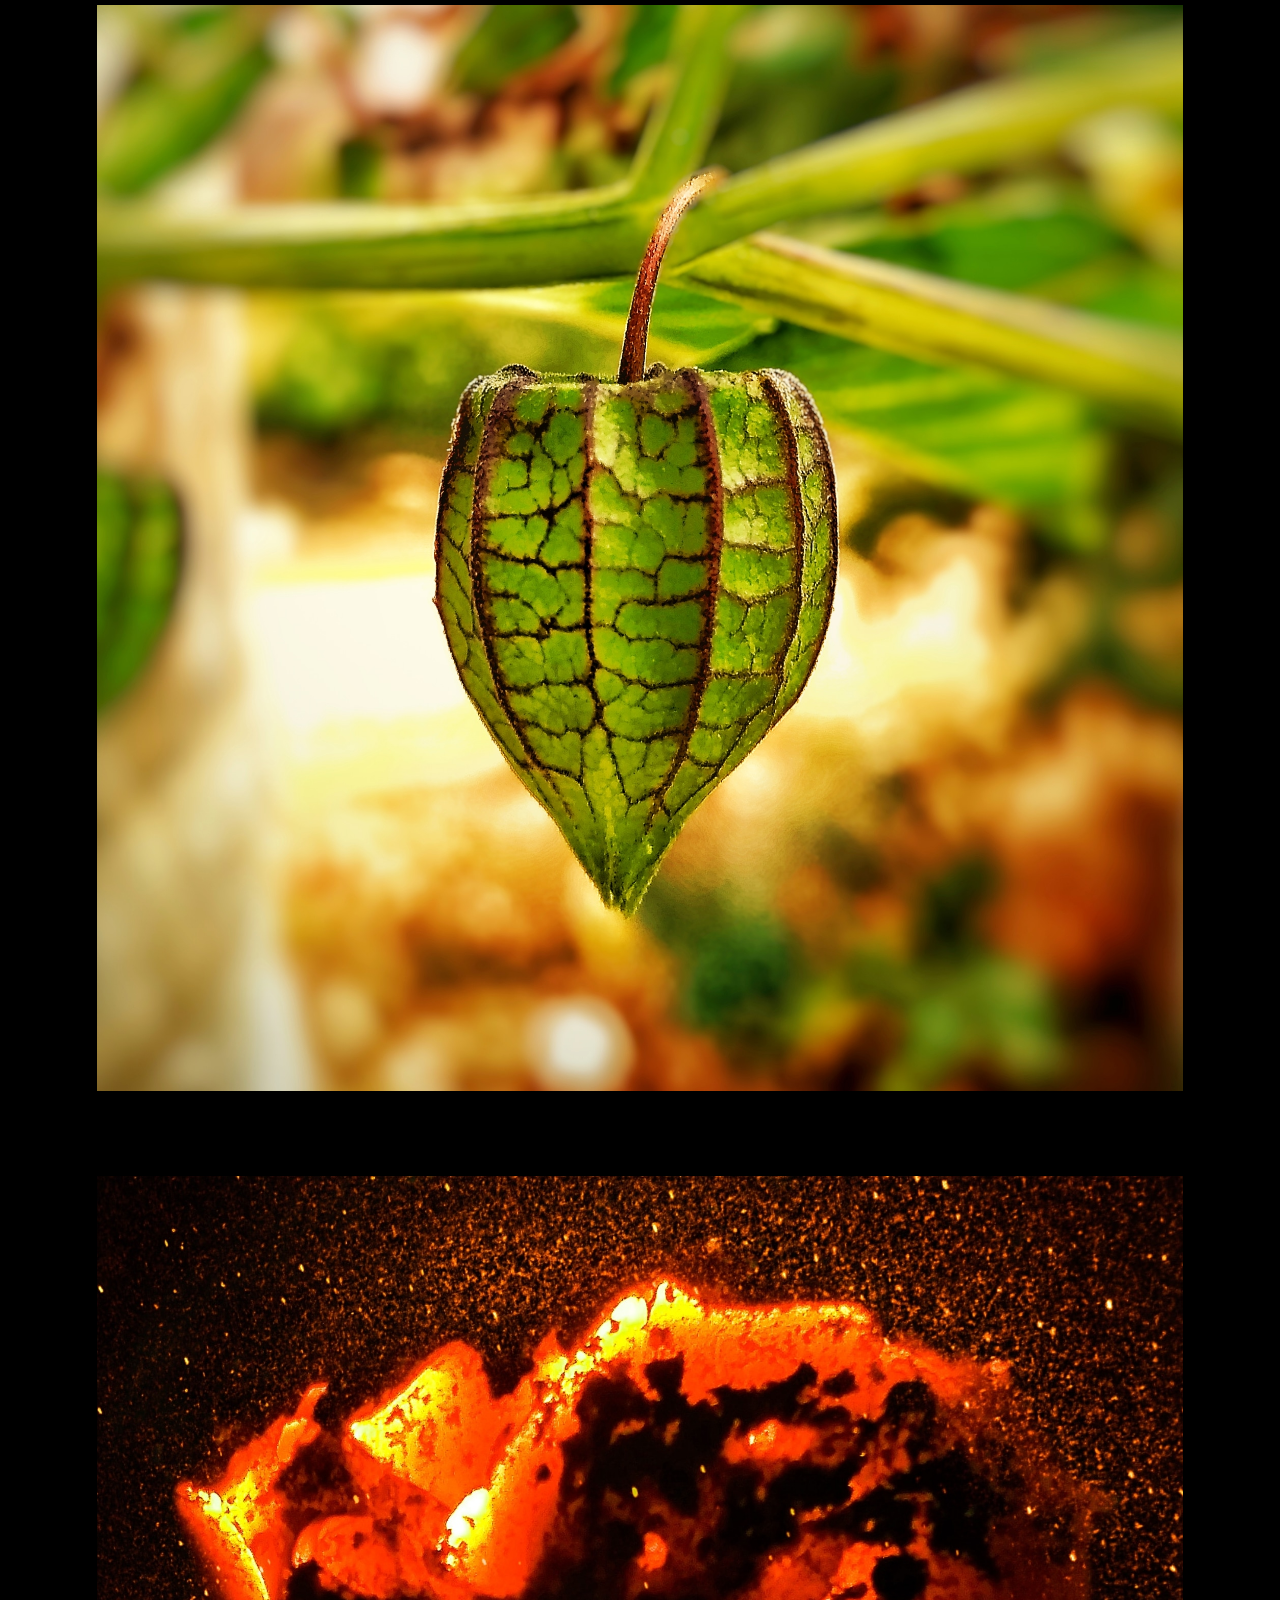
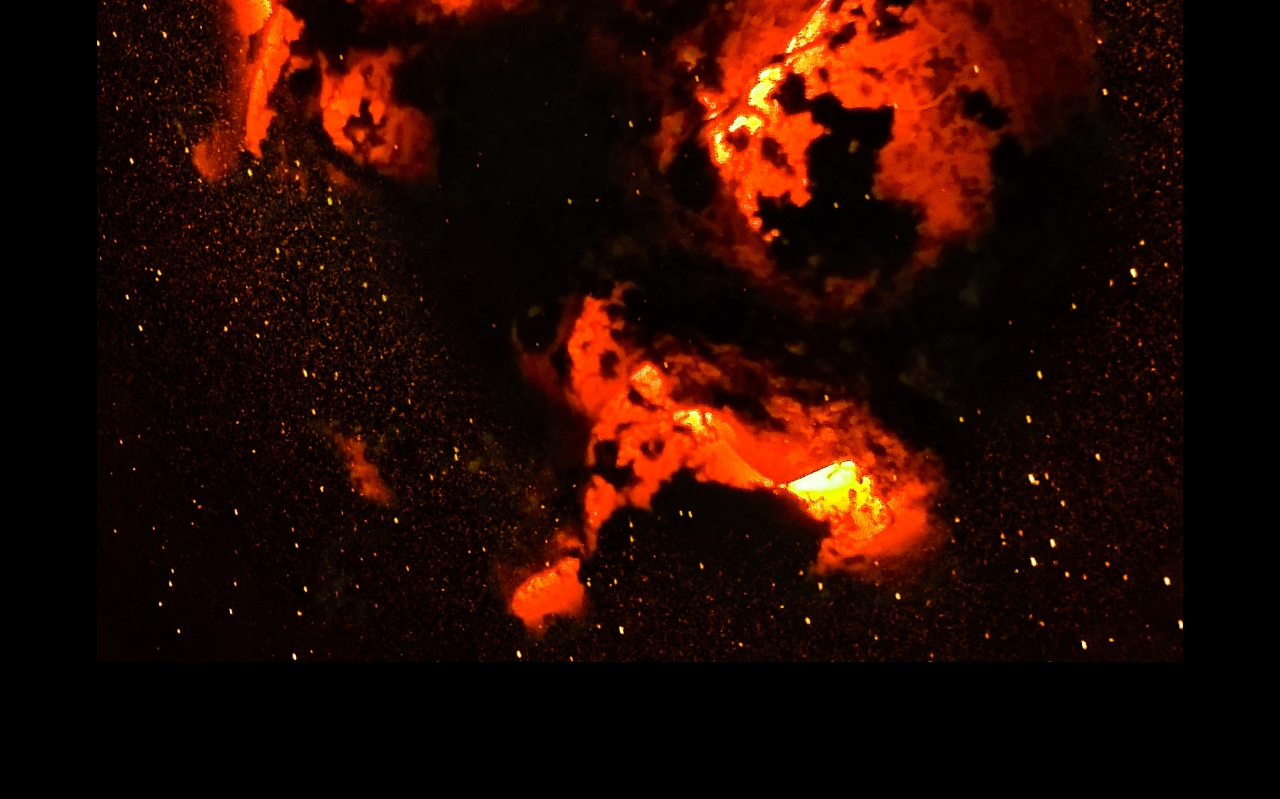
<file: trend.html>
<!DOCTYPE html>
<html>
<head>
	<meta charset="utf-8">
	<meta name="viewport" content="width=device-width, initial-scale=1">
	<title>ABD-Trends</title>
</head>

<link href="https://cdn.jsdelivr.net/npm/bootstrap@5.3.0-alpha1/dist/css/bootstrap.min.css" rel="stylesheet" integrity="sha384-GLhlTQ8iRABdZLl6O3oVMWSktQOp6b7In1Zl3/Jr59b6EGGoI1aFkw7cmDA6j6gD" crossorigin="anonymous">

<script src="https://cdn.jsdelivr.net/npm/bootstrap@5.3.0/dist/js/bootstrap.bundle.min.js" integrity="sha384-geWF76RCwLtnZ8qwWowPQNguL3RmwHVBC9FhGdlKrxdiJJigb/j/68SIy3Te4Bkz" crossorigin="anonymous"></script>

<link rel="stylesheet" href="static/nav.css">
<link rel="stylesheet" href="static/crd.css">

<script src="static/navbar.js"></script>

<style>
	body{
		margin: auto;
		width: auto;
		overflow-x: hidden;
		background-color: black;
		background-image: radial-gradient(farthest-corner at 50% 45% ,rgba(89,113,246,1) 0%, rgba(0,0,0,1) 66%) ;
		background-repeat: no-repeat;
	}
	main{
		margin: auto;
		padding: 3%;
		padding-top: 1%;
	}
	.content{
		padding: 3%;
	}
	.col{
		padding: 2%;
	}
</style>

<body>

	<main>
		<div class="content row row-cols-1 row-cols-md-3 g-4">
			<script src="static/trend.js" ></script>
		</div>
	</main>
	
</body>

</html>
</file>
<file: static/nav.css>
html, body {
  margin: 0;
  height: 100%;
}

* {
  box-sizing: border-box;
}

.top-nav {
  display: flex;
  align-items: center;
  justify-content: space-between;
  background-color: #0e0a7d;
  background: linear-gradient(to left, #0e0a7d, #3e0a7d);
  color: #FFF;
  height: 50px;
  padding: 1em;
  font-size: 1.5rem;
}

.menu {
  display: flex;
  flex-direction: row;
  list-style-type: none;
  margin: 0;
  padding: 4%;
}

.menu > li {
  margin: auto;
  padding: 2%;
}

.menu-button-container {
  display: none;
  height: 100%;
  width: 25px;
  cursor: pointer;
  flex-direction: column;
  justify-content: center;
  align-items: center;
}

#menu-toggle {
  display: none;
}

.menu-button,
.menu-button::before,
.menu-button::after {
  display: block;
  background-color: #fff;
  position: absolute;
  height: 4px;
  width: 30px;
  transition: transform 400ms cubic-bezier(0.23, 1, 0.32, 1);
  border-radius: 2px;
}

.menu-button::before {
  content: '';
  margin-top: -8px;
}

.menu-button::after {
  content: '';
  margin-top: 8px;
}

#menu-toggle:checked + .menu-button-container .menu-button::before {
  margin-top: 0px;
  transform: rotate(405deg);
}

#menu-toggle:checked + .menu-button-container .menu-button {
  background: rgba(255, 255, 255, 0);
}

#menu-toggle:checked + .menu-button-container .menu-button::after {
  margin-top: 0px;
  transform: rotate(-405deg);
}

@media (max-width: 700px) {
  .menu-button-container {
    display: flex;
  }
  .menu {
    position: absolute;
    top: 0;
    margin-top: 50px;
    left: 0;
    flex-direction: column;
    width: 100%;
    justify-content: center;
    align-items: center;

  }
  #menu-toggle ~ .menu li {
    height: 0;
    margin: 0;
    padding: 0;
    border: 0;
    transition: height 400ms cubic-bezier(0.23, 1, 0.32, 1);
    z-index: -1;
  }
  #menu-toggle:checked ~ .menu li {
    border: 1px solid #333;
    height: 2.5em;
    padding: 0.5em;
    transition: height 400ms cubic-bezier(0.23, 1, 0.32, 1);
    z-index: 10;
    opacity: 1;
  }
  .menu > li {
    display: flex;
    justify-content: center;
    margin: 0;
    padding: 0.7em 0;
    width: 100%;
    opacity: 0;
    background-color: #222;
  }
  .menu > li:not(:last-child) {
    border-bottom: 1px solid #444;
  }
}

li > a{
    text-decoration: none;
    color: white;
}

.top-nav > div > a{
    text-decoration: none;
    color: white;
}

.menu > li :hover{
    padding: 0% 5%;
    background-color: #cff6ff;
    border-radius: 7px;
    color: #0e0a7d;
}
</file>
<file: static/crd.css>
.crd{
	text-decoration: none;
	color: #cfdbfa;
}
.crd1{
	background-color: #000;
}
.crd1:hover{
		box-shadow: 5px 5px 5px #cfdbfa;
		border: 1px solid #cfdbda;
	}
.im:hover{
	box-shadow: 5px 5px 5px #cfdbfa;
}
</file>
<file: static/login.css>
body{
            text-align: center;
            font-family: verdana;
            overflow-y: hidden;
        }
        input{
            font-family: verdana;
            border: none;
            border-bottom: 1px solid grey;
            font-size: 1.25rem;
            padding: 1.5%;
            width: auto;
            margin: auto;
        }
        input:focus{
            outline: none;
            border: 3px solid rosybrown;
            border-radius: 10px;
        }
        .h{
            padding: 4%;
            font-size: 2.5rem;
            color: brown;
            text-transform: uppercase;
        }
        main{
            display: flex;
            justify-content: center;
            padding-top: 8%;
        }
        .bdy{
            border: 2px solid brown;
            width: auto;
            padding: 5%;
            padding-top: 2%;
            border-radius: 10%;
            box-shadow: 6px 6px 16px grey;
        }

        .btn{
            background-color: lightyellow;
            color: darkred;
            font-weight: bold;
        }
</file>
<file: static/signup.css>
body{
    		text-align: center;
    		font-family: verdana;
    		overflow-y: hidden;
    	}
    	input{
    		font-family: verdana;
			border: none;
			border-bottom: 1px solid grey;
			font-size: 1.25rem;
			padding: 1.5%;
			width: auto;
			margin: auto;
		}
		input:focus{
			outline: none;
			border: 3px solid rosybrown;
			border-radius: 10px;
		}
		.h{
			padding: 4%;
			font-size: 2.5rem;
			color: brown;
			text-transform: uppercase;
		}
		main{
            display: flex;
            justify-content: center;
            padding: 6%;
        }
		.bdy{
			border: 2px solid brown;
			width: auto;
			padding: 5%;
			padding-top: 2%;
			border-radius: 10%;
			box-shadow: 6px 6px 16px grey;
		}
		.btn{
            background-color: lightyellow;
            color: darkred;
            font-weight: bold;
        }
</file>
